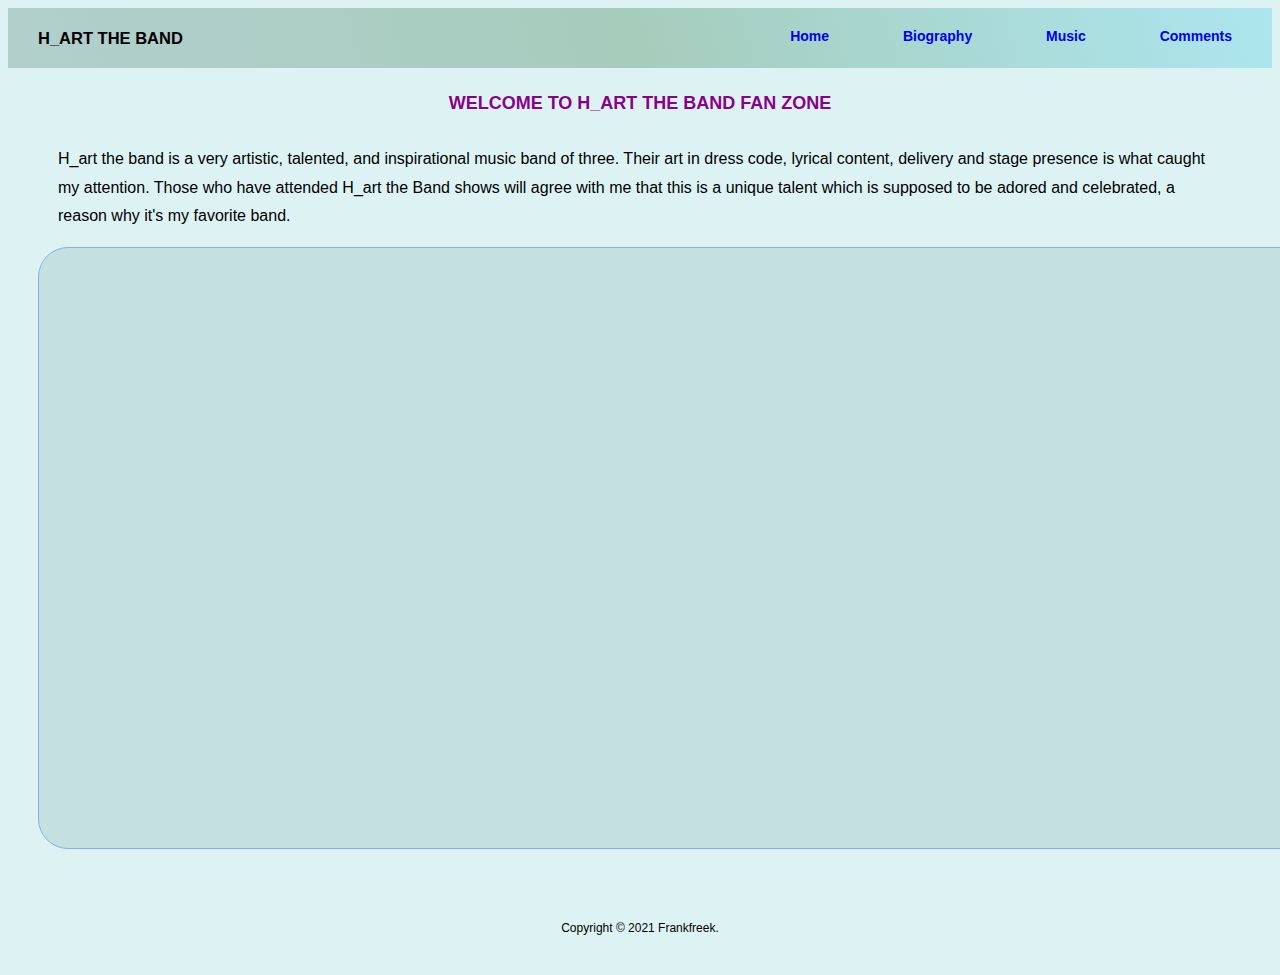
<file: index.html>
<!DOCTYPE html>
<html lang="en">
<head>
    <meta charset="UTF-8">
    <meta http-equiv="X-UA-Compatible" content="IE=edge">
    <meta name="viewport" content="width=device-width, initial-scale=1.0">
    <link rel="stylesheet" href="index.css">
    <link rel="stylesheet" href="responsive.css">

    <title>FAVORITE BAND</title>
</head>
<body>
    <nav class="top-bar">
        <div class="title">
            <h2>H_ART THE BAND</h2> 
        </div>    
        <div class="nav-links">
            <a style="text-decoration:none"  class="home" href="index.html">Home</a>
            <a style="text-decoration:none" class="profile" href="band_profile.html">Biography</a>
            <a style="text-decoration:none" class="contact" href="music.html">Music</a>
            <a style="text-decoration:none" class="contact" href="comments.html">Comments</a>

        </div>
    </nav>

    <div class="head">
        <h2>WELCOME TO H_ART THE BAND FAN ZONE</h2>

    </div>
    <div class="introductory">
        <p>
            H_art the band is a very artistic, talented, and inspirational music band of three. Their art in dress code, lyrical content, delivery and stage presence is what 
            caught my attention. Those who have attended H_art the Band shows will agree with me that this is a unique talent which is supposed to be adored 
            and celebrated, a reason why it's my favorite band.
        <p>  

    </div>
    
    <div class="container">
        
        <div class="jumbotron-right">    

        </div>
        <div class="jumbotron-left">

        </div>
    </div>
</body>
<footer>
    <p>Copyright © 2021 Frankfreek.</p>
</footer>
</html>
</file>
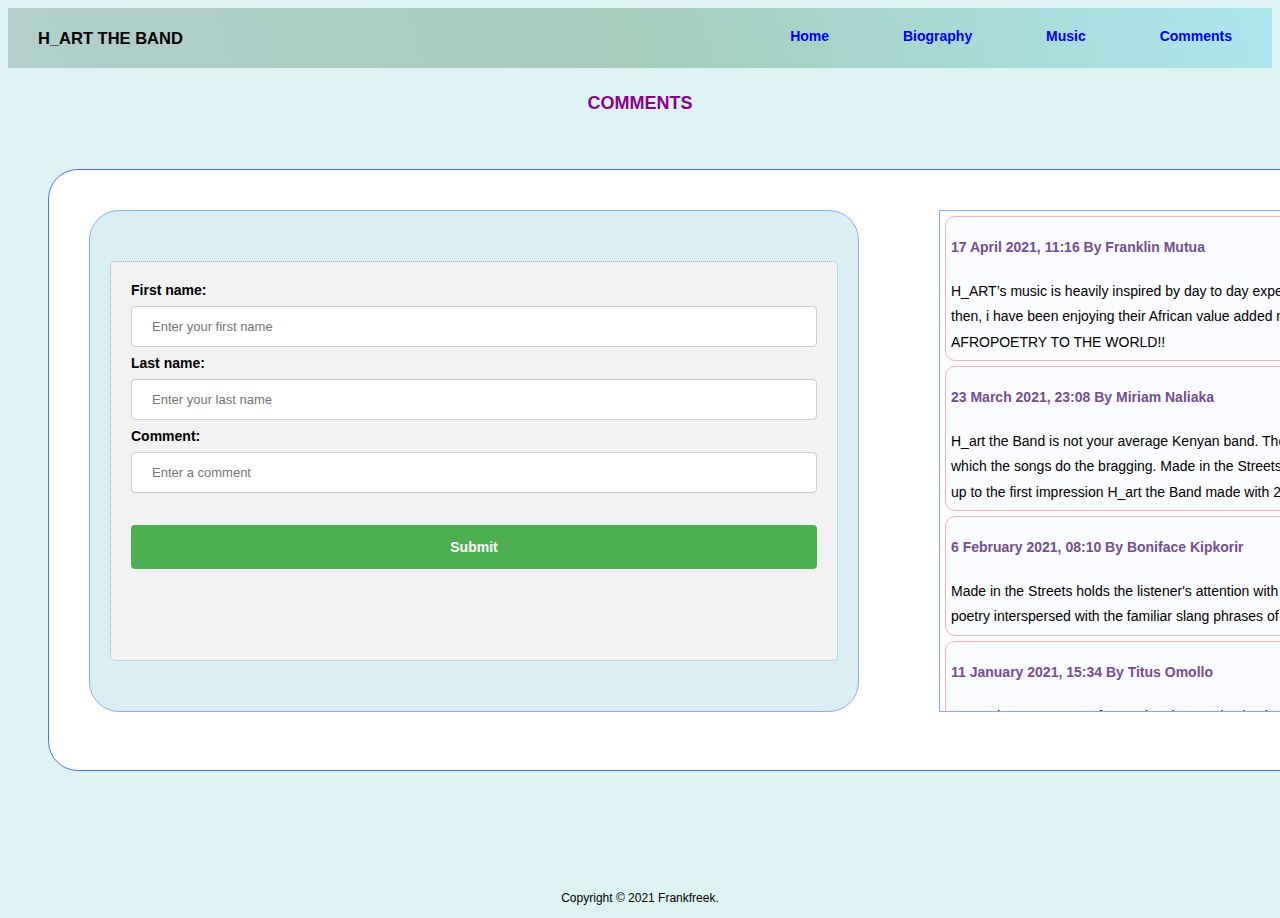
<file: comments.html>
<!DOCTYPE html>
<html lang="en">
<head>
    <meta charset="UTF-8">
    <meta http-equiv="X-UA-Compatible" content="IE=edge">
    <meta name="viewport" content="width=device-width, initial-scale=1.0">
    <link rel="stylesheet" href="comments.css">
    <link rel="stylesheet" href="responsive.css">

    <title>FAVORITE BAND</title>
</head>
<body>
    <nav class="top-bar">
        <div class="title">
            <h2>H_ART THE BAND</h2>   
        </div>    
        <div class="nav-links">
            <a style="text-decoration:none"  class="home" href="index.html">Home</a>
            <a style="text-decoration:none" class="profile" href="band_profile.html">Biography</a>
            <a style="text-decoration:none" class="contact" href="music.html">Music</a>
            <a style="text-decoration:none" class="contact" href="comments.html">Comments</a>

        </div>
    </nav>

    <div class="head">
            <h2>COMMENTS</h2>

    </div>
    
    <div class="container" id="comments">
        
        <div class="form-container">
            <div class="form">
                <form>
                    <label for="fname">First name:</label><br>
                    <input type="text" id="fname" name="fname" placeholder="Enter your first name"><br>
    
                    <label for="lname">Last name:</label><br>
                    <input type="text" id="lname" name="lname" placeholder="Enter your last name"><br>
    
                    <label for="comment">Comment:</label><br>
                    <input type="text" id="comment" name="comment" placeholder="Enter a comment"><br><br>
    
                    <input type="submit" value="Submit">    
                </form>
            </div>
            
        </div>

        <div class="comments">  
            <div class="submitted-comments">
                <h4> 17 April 2021, 11:16 By Franklin Mutua</h4>
                <p>
                    H_ART’s music is heavily inspired by day to day experiences. From Uliza kiatu record, i bacame a staunch fan and since then, i have been enjoying their 
                    African value added music for the soul. The future looks super bright for the band. AFROPOETRY TO THE WORLD!!             
                 </p>
            </div>

            <div class="submitted-comments">
                <h4> 23 March 2021, 23:08 By Miriam Naliaka</h4>
                <p>
                    H_art the Band is not your average Kenyan band. The band hints as much with its debut album Made in the Streets, in which the songs 
                    do the bragging. Made in the Streets is a wholesale reinvention of the band's sound – music that lives up to the first impression 
                    H_art the Band made with 2014's 'Uliza Kiatu' (Ask My Shoes).
                </p>
            </div>

            <div class="submitted-comments">
                <h4> 6 February 2021, 08:10 By Boniface Kipkorir</h4>
                <p>
                    Made in the Streets holds the listener's attention with varied instrumentation, solid vocals, catchy melodies and slam poetry 
                    interspersed with the familiar slang phrases of Nairobi's millennial generation.
                </p>
            </div>

            <div class="submitted-comments">
                <h4> 11 January 2021, 15:34 By Titus Omollo</h4>
                <p>
                    Everywhere H_ART performs, they leave a lasting impression with their luhya swag and undeniable versatility of their performances.
                </p>
            </div>

            <div class="submitted-comments">
                <h4> 20 December 2020, 11:16 By Christine Wanjiru</h4>
                <p>
                    H_art the Band redefines Kenyan pop which is Made in the Streets. We need more and more champs!

                </p>
            </div>




            
        </div>

        </div> 
    </div>
</body>
<footer>
    <p>Copyright © 2021 Frankfreek.</p>
</footer>
</html>
</file>
<file: index.css>
.top-bar{
    background:linear-gradient( 75deg, rgb(178, 207, 204), rgb(166, 204, 188), rgb(172, 230, 238));
    height: 40px;
    padding: 10px;
    display: flex;
    align-items: center;
    justify-content: space-between;
}

.title{
    float: left;
    margin-left: 20px;
    font-weight: bold;
    align-content: center;
    font-size: 11px;


}
.title h2:hover{
    color:blue;

}

.nav-links{
    float: right;
    height: 20px;
    margin-right: 30px;
    font-size: 14px;
    font-weight: bold;
    word-spacing: 70px;


}
.nav-links a:hover{
    color: #000;
}
body{
    background-color: rgb(221, 243, 243);
    font-family: -apple-system, BlinkMacSystemFont, 'Segoe UI', Roboto, Oxygen, Ubuntu, Cantarell, 'Open Sans', 'Helvetica Neue', sans-serif;


}

.head{
    margin: 10px 0px 5px 0px;
    display: flex;
    align-content: center;
    justify-content: center;
    color: darkmagenta;
    font-size: 12px;


}


.introductory{
    margin-top: 0px;
    margin-left: 50px;
    margin-right: 50px;
    line-height: 1.8;

}

.container{
    margin: 10px 30px 10px 30px; 
    display: flex;
    height: 600px;
    width: 1750px;
    background-color: rgb(197, 224, 224);
    border: 1px solid rgb(139, 169, 252);
    border-radius: 30px;
    
}


.jumbotron-right {
    margin: 50px;
    display: flex;
    width: 800px;
    height: 500px;
    float: right;
    background: url("https://lh3.googleusercontent.com/dqRF_Fi81_-9cSgk3yGAWUqjgMzivtt2WUKajqAiLWx9q9eWfCJmrGxEzY74amjKMrnrO8a-yn4Yv7f8lkc=s1200");
    background-repeat: no-repeat;
    background-size: 100%;
}

.jumbotron-left {
    margin: 50px;
    display: flex;
    width: 800px;
    height: 500px;
    float: left;
    background: url("https://mdundo.com/media/articles/1564558308_8928_b.jpg");
    background-repeat: no-repeat;
    background-size: 100%;

}



    
    footer{
        margin-top: 60px;
        display: flex;
        align-content: center;
        justify-content: center;
        padding-bottom: 20px;
        border-radius: 20px;
        font-size: 12px;
        font-weight: 500;
    
    }
</file>
<file: responsive.css>
@media only screen and (min-device-width : 320px) and (max-device-width : 480px) {
    body{
        display: flex;
        flex-direction: column;
        align-items: center;
    }

    .top-bar{
        height: 30px;
        width: 100%;
    }

    .nav-links{
        float: right;
        height: 18px;
        margin-top: 5px;
        margin-left: 0px;
        font-size: 10px;
        font-weight: bold;
        word-spacing: 10px;
    
    
    }
    .title{
        float: left;
        margin-left: 3px;
        font-weight: bold;
        align-content: center;
        font-size: 8px;
    }
    .head{
        
        font-size: 10px;
        box-shadow: 0px 8px 30px 0px rgba(153, 153, 153, 0.1);
    
    
    }

    .introductory{
       font-size: 13px;
       box-shadow: 0px 8px 30px 0px rgba(153, 153, 153, 0.1);
       line-height: 2;

    }

    .container{
        margin-top: 50px;
        width: 300px;
        height: 200px;
        display: flex;
        justify-content: center;
        align-items: center;
        background: url("https://mdundo.com/media/articles/1564558308_8928_b.jpg");
        background-size: contain;
        background-repeat: no-repeat;

    }

    footer{
        margin-top: 60px;
        box-shadow: 0px 8px 30px 0px rgba(153, 153, 153, 0.1);

    }



    /* PROFILE */

    #profile{
        margin-top: 30px;
        width: 300px;
        height: 1200px;
        display: flex;
        flex-direction: column;
        border: none;
    }


    .profile-container{
        margin-top: 0px;
        display: flex;
        flex-direction: column;
        width: 300px;
        height: 900px;
        background-color: rgb(214, 246, 252);
        border-radius: 30px;
        border: 1px solid rgb(139, 169, 252);
        font-size: 12px;
    
    
    }
    
    
    .card {
        box-shadow: 0 4px 8px 0 rgba(0, 0, 0, 0.2);
        width: 200px;
        height: 210px;
        margin-top: 20px;
        background-color: white;
        text-align: center;
        font-family: arial;
        border: 1px solid grey;
        font-size: 14px;
        display: flex;
        flex-direction: column;
    
    
    
      }

      .card img{
          height: 140px;
      }


    .jumbotron-right {
        display: none;
    }

    .jumbotron-left {
        display: none;
    }

    .card h4{

        font-size: 12px !important;
    
    
      }
      
      .member-title {
        color: grey;
        font-size: 11px !important;
        display: flex;
        align-content: center;
        justify-content: center;
        font-weight: bold;
    
      }
    
    

    .biography{
        margin: 40px;
        display: table-row;
        float:right;
        width: 300px;
        height: 600px;
        background-color: rgb(250, 252, 255);
        overflow: scroll;
        line-height: 2;
        font-size: 12px;
        justify-content: center;
        align-content: center;
    
    
    }

    #prof-footer{
        margin-top: 10px;
    }

   
    /* MUSIC */
    #music{
        margin-top: 10px;
        width: 300px;
        height: 1000px;
        display: flex;
        flex-direction: column;
        border: none;
        border-radius:0%;

    }
    .row{
        display: flex;
        flex-direction: column;
        margin: 10px;
       
      
      }
    #music-col{
        margin-top: 350px;
        display: flex;
        flex-direction: column;
        height: 900px;
        width: 300px;
        background-color: rgb(232, 239, 240);
        
    }

   

    #music-col  .card {
        margin-top: 30px;
        width: 280px;
        height: 200px;
        margin: 10px;
        background-color: rgb(221, 221, 238);
        text-align: center;
        font-family: arial;
        border: 1px solid grey;
      }

      #music-col  .card img{
        height: 140px !important;
        width: 270px !important;
      }


      #music-col-2{
        display: flex;
        height: 900px;
        width: 300px;
        background-color: rgb(232, 239, 240);
    }

    #music-col-2 .card {
        margin-top: 30px;
        width: 280px;
        height: 200px;
        margin: 10px;
        background-color: rgb(221, 221, 238);
        text-align: center;
        font-family: arial;
        border: 1px solid grey;
      }

      #music-col-2  .card img{
        height: 140px !important;
        width: 270px !important;
      }


    


  /* COMMENTS */

  #comments{
    display: flex;
    flex-direction: column;
    height: 1000px;
    width: 300px;
    background-color: white;
    border: 1px solid rgb(83, 110, 243);
    border-radius: 0px;
    background-image: none;
}

.form-container{
    margin-top: 0px;
    display: flex;
    float: left;
    width: 300px;
    height: 400px;
    background-color: rgb(217, 239, 243);
    border-radius: 30px;
    font-family: -apple-system, BlinkMacSystemFont, 'Segoe UI', Roboto, Oxygen, Ubuntu, Cantarell, 'Open Sans', 'Helvetica Neue', sans-serif;
    font-weight: bold;
    font-size: 12px;
    border: none;
    border-radius: 0px;


}

.form {
    background-color: #f2f2f2;
    padding: 20px;
    margin: 50px 20px 50px 20px;
    width: 100%;
    border:none;
  }


  input[type=submit] {
    width: 100%;
    background-color: #4CAF50;
    color: white;
    padding: 10px 16px;
    margin: 8px 0;
    border: none;
    border-radius: 4px;
    cursor: pointer;
    font-size: 12px;
    font-weight: bold;


  }
  

  input[type=submit]:hover {
    background-color: #45a049;
    font-size: 12px;
    
  }
  .comments{
    margin-top: 0px;
    display: table-row;
    float:right;
    width: 300px;
    height: 500px;
    background-color: rgb(250, 252, 255);
    overflow: scroll;
    line-height: 1.8;
    font-family: -apple-system, BlinkMacSystemFont, 'Segoe UI', Roboto, Oxygen, Ubuntu, Cantarell, 'Open Sans', 'Helvetica Neue', sans-serif;
    font-size: 12px;
    justify-content: center;
    align-content: center;
    border: none;


}






}
</file>
<file: comments.css>
@media only screen and (min-device-width : 320px) and (max-device-width : 480px) {
    body {
      background: #999;
      width: 100%;
    }
  }

  body{
    background-color: rgb(221, 243, 243);
    font-family: -apple-system, BlinkMacSystemFont, 'Segoe UI', Roboto, Oxygen, Ubuntu, Cantarell, 'Open Sans', 'Helvetica Neue', sans-serif;


}
  .top-bar{
    background:linear-gradient( 75deg, rgb(178, 207, 204), rgb(166, 204, 188), rgb(172, 230, 238));
    height: 40px;
    padding: 10px;
    display: flex;
    align-items: center;
    justify-content: space-between;
}

.title{
    float: left;
    margin-left: 20px;
    font-weight: bold;
    align-content: center;
    font-size: 11px;


}
.title h2:hover{
    color:blue;

}

.nav-links{
    float: right;
    height: 20px;
    margin-right: 30px;
    font-size: 14px;
    font-weight: bold;
    word-spacing: 70px;


}
.nav-links a:hover{
    color: #000;
}




.head{

    margin: 10px;
    display: flex;
    align-content: center;
    justify-content: center;
    color: darkmagenta;
    font-size: 12px;


}


.container{
    margin: 40px;
    display: flex;
    height: 600px;
    width: 1700px;
    background-color: white;
    border: 1px solid rgb(83, 110, 243);
    border-radius: 30px;
}


.form-container{
    margin: 40px;
    display: flex;
    float: left;
    width: 800px;
    height: 500px;
    background-color: rgb(217, 239, 243);
    border-radius: 30px;
    border: 1px solid rgb(139, 169, 252);
    font-family: -apple-system, BlinkMacSystemFont, 'Segoe UI', Roboto, Oxygen, Ubuntu, Cantarell, 'Open Sans', 'Helvetica Neue', sans-serif;
    font-weight: bold;
    font-size: 14px;




}

input[type=text], select {
    width: 100%;
    padding: 12px 20px;
    margin: 8px 0;
    display: inline-block;
    border: 1px solid #ccc;
    border-radius: 4px;
    box-sizing: border-box;
    font-size: 13px;


  }
  
  input[type=submit] {
    width: 100%;
    background-color: #4CAF50;
    color: white;
    padding: 14px 20px;
    margin: 8px 0;
    border: none;
    border-radius: 4px;
    cursor: pointer;
    font-size: 14px;
    font-weight: bold;


  }
  
  input[type=submit]:hover {
    background-color: #45a049;
    font-size: 15px;
    
  }
  
  .form {
    border-radius: 5px;
    background-color: #f2f2f2;
    padding: 20px;
    margin: 50px 20px 50px 20px;
    width: 100%;
    border: 1px dotted rgb(128, 175, 238);
  }


.comments{
    margin: 40px;
    display: table-row;
    float:right;
    width: 800px;
    height: 500px;
    background-color: rgb(250, 252, 255);
    overflow: scroll;
    line-height: 1.8;
    font-family: -apple-system, BlinkMacSystemFont, 'Segoe UI', Roboto, Oxygen, Ubuntu, Cantarell, 'Open Sans', 'Helvetica Neue', sans-serif;
    font-size: 14px;
    justify-content: center;
    align-content: center;
    border: 1px solid rgb(139, 169, 252);


}

.submitted-comments{
    margin: 5px;
    border: 1px solid rgb(241, 178, 178);
    border-radius: 10px;
}

h4{
    color: rgb(117, 77, 143);
    margin-left: 5px;
}


p{
    margin: 5px;
}



    footer{
        padding-top: 20px;
        margin-top: 95px;
        display: flex;
        align-content: center;
        justify-content: center;
        paddingbottom: 20px;
        border-radius: 20px;
        font-size: 12px;
         font-weight: 500;

    
    }
</file>
